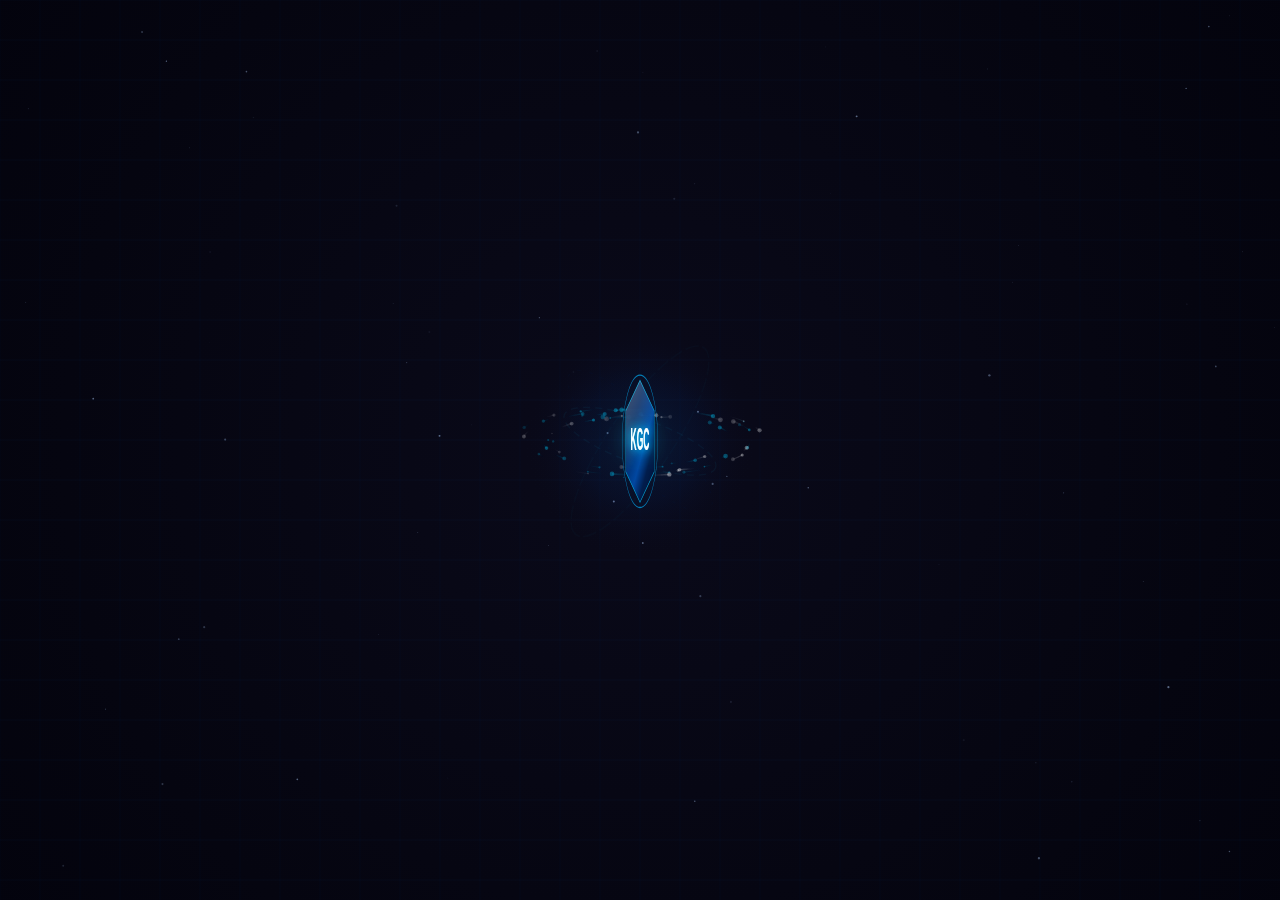
<file: assets/animations/kgc_gaming_logo_animation_v2.html>
<!DOCTYPE html>
<html>
<head>
<style>
  * { margin: 0; padding: 0; box-sizing: border-box; }
  html, body { width: 100%; height: 100%; }
  body { background: transparent; overflow: hidden; }
  canvas { display: block; width: 100%; height: 100%; }
</style>
</head>
<body>
<canvas id="c"></canvas>
<script>
const canvas = document.getElementById('c');
const ctx = canvas.getContext('2d');

function resize() {
  canvas.width = window.innerWidth;
  canvas.height = window.innerHeight;
}

resize();
window.addEventListener('resize', resize);

const W = () => canvas.width, H = () => canvas.height;
let t = 0;
const START = performance.now();
const DURATION = 7000;

function lerp(a, b, t) { return a + (b - a) * t; }
function easeOut(t) { return 1 - Math.pow(1 - t, 3); }
function easeInOut(t) { return t < 0.5 ? 2*t*t : 1-Math.pow(-2*t+2,2)/2; }
function clamp(v, a, b) { return Math.max(a, Math.min(b, v)); }

const particles = [];
for (let i = 0; i < 60; i++) {
  const angle = Math.random() * Math.PI * 2;
  const r = 95 + Math.random() * 55;
  particles.push({
    angle,
    r,
    speed: (0.4 + Math.random() * 0.6) * (Math.random() > 0.5 ? 1 : -1),
    size: 1 + Math.random() * 2.5,
    alpha: 0.3 + Math.random() * 0.7,
    trail: [],
    color: Math.random() > 0.4 ? '#00cfff' : '#ffffff',
    orbitOffset: Math.random() * Math.PI * 2
  });
}

const rings = [
  { r: 92, width: 1.5, speed: 0.3, dash: [8, 6], phase: 0, color: '#00cfff', alpha: 0.5 },
  { r: 112, width: 1, speed: -0.2, dash: [4, 10], phase: 1, color: '#0077ff', alpha: 0.35 },
  { r: 130, width: 2, speed: 0.15, dash: [16, 4], phase: 2, color: '#00cfff', alpha: 0.2 },
];

const bgStars = [];
for (let i = 0; i < 90; i++) {
  bgStars.push({ x: Math.random()*W(), y: Math.random()*H(), r: Math.random()*1.2, a: Math.random() });
}

function drawFrame(now) {
  const width = W();
  const height = H();
  const elapsed = now - START;
  const prog = clamp(elapsed / DURATION, 0, 1);
  t = prog;

  ctx.clearRect(0, 0, width, height);

  const bg = ctx.createRadialGradient(width/2, height/2, 0, width/2, height/2, Math.max(width, height) * 0.9);
  bg.addColorStop(0, '#0a0a1a');
  bg.addColorStop(0.5, '#050510');
  bg.addColorStop(1, '#000008');
  ctx.fillStyle = bg;
  ctx.fillRect(0, 0, width, height);

  const starAlpha = easeOut(clamp(prog * 3, 0, 1));
  bgStars.forEach(s => {
    ctx.beginPath();
    ctx.arc(s.x, s.y, s.r, 0, Math.PI*2);
    ctx.fillStyle = `rgba(180,210,255,${s.a * starAlpha * 0.6})`;
    ctx.fill();
  });

  if (prog > 0.05) {
    const gridA = easeOut(clamp((prog - 0.05) * 4, 0, 1)) * 0.08;
    ctx.save();
    ctx.strokeStyle = `rgba(0, 160, 255, ${gridA})`;
    ctx.lineWidth = 0.5;
    for (let gx = 0; gx < width; gx += 40) {
      ctx.beginPath(); ctx.moveTo(gx, 0); ctx.lineTo(gx, height); ctx.stroke();
    }
    for (let gy = 0; gy < height; gy += 40) {
      ctx.beginPath(); ctx.moveTo(0, gy); ctx.lineTo(width, gy); ctx.stroke();
    }
    ctx.restore();
  }

  let zoom = 1;
  if (prog < 0.7) zoom = lerp(0.85, 1.05, easeInOut(prog / 0.7));
  else zoom = lerp(1.05, 1.0, easeInOut((prog - 0.7) / 0.3));

  ctx.save();
  ctx.translate(width/2, height/2);
  ctx.scale(zoom, zoom);
  ctx.translate(-width/2, -height/2);

  const cx = width/2, cy = height/2 - 10;

  const spinPhase = clamp(prog / 0.28, 0, 1);
  const spinProgress = easeInOut(spinPhase);
  let scaleX = 1;
  if (spinPhase < 1) {
    const angle = spinProgress * Math.PI * 2.5;
    scaleX = Math.cos(angle);
  }

  const glowA = easeOut(clamp(prog * 2, 0, 1));
  const glowR = ctx.createRadialGradient(cx, cy, 0, cx, cy, 140);
  glowR.addColorStop(0, `rgba(0, 140, 255, ${0.18 * glowA})`);
  glowR.addColorStop(0.5, `rgba(0, 80, 200, ${0.1 * glowA})`);
  glowR.addColorStop(1, 'rgba(0,0,0,0)');
  ctx.fillStyle = glowR;
  ctx.beginPath();
  ctx.arc(cx, cy, 140, 0, Math.PI*2);
  ctx.fill();

  const ringA = easeOut(clamp((prog - 0.15) * 3, 0, 1));
  if (ringA > 0) {
    rings.forEach(ring => {
      ctx.save();
      ctx.translate(cx, cy);
      ctx.rotate(elapsed * 0.001 * ring.speed + ring.phase);
      ctx.beginPath();
      ctx.ellipse(0, 0, ring.r, ring.r * 0.28, 0, 0, Math.PI*2);
      ctx.strokeStyle = ring.color;
      ctx.globalAlpha = ring.alpha * ringA;
      ctx.lineWidth = ring.width;
      ctx.setLineDash(ring.dash);
      ctx.stroke();
      ctx.setLineDash([]);
      ctx.restore();
    });
    ctx.globalAlpha = 1;
  }

  const partA = easeOut(clamp((prog - 0.1) * 2.5, 0, 1));
  if (partA > 0) {
    particles.forEach(p => {
      p.angle += p.speed * 0.012;
      const px = cx + Math.cos(p.angle) * p.r;
      const py = cy + Math.sin(p.angle) * p.r * 0.28;
      p.trail.push({ x: px, y: py });
      if (p.trail.length > 18) p.trail.shift();

      for (let i = 0; i < p.trail.length - 1; i++) {
        const ta = (i / p.trail.length) * p.alpha * partA * 0.6;
        ctx.beginPath();
        ctx.moveTo(p.trail[i].x, p.trail[i].y);
        ctx.lineTo(p.trail[i+1].x, p.trail[i+1].y);
        ctx.strokeStyle = p.color;
        ctx.globalAlpha = ta;
        ctx.lineWidth = p.size * 0.6;
        ctx.stroke();
      }
      ctx.beginPath();
      ctx.arc(px, py, p.size * 0.8, 0, Math.PI*2);
      ctx.fillStyle = p.color;
      ctx.globalAlpha = p.alpha * partA;
      ctx.fill();
    });
    ctx.globalAlpha = 1;
  }

  const emblA = easeOut(clamp(prog * 4, 0, 1));
  const emblR = 70;

  ctx.save();
  ctx.translate(cx, cy);
  ctx.scale(scaleX, 1);

  const lightX = scaleX * emblR * 0.4;

  ctx.beginPath();
  ctx.arc(0, 0, emblR + 6, 0, Math.PI*2);
  ctx.strokeStyle = `rgba(0, 180, 255, ${0.7 * emblA})`;
  ctx.lineWidth = 1.5;
  ctx.stroke();

  ctx.beginPath();
  for (let i = 0; i < 6; i++) {
    const a = (i * Math.PI/3) - Math.PI/6;
    const hx = Math.cos(a) * emblR, hy = Math.sin(a) * emblR;
    i === 0 ? ctx.moveTo(hx, hy) : ctx.lineTo(hx, hy);
  }
  ctx.closePath();

  const hexGrad = ctx.createLinearGradient(-emblR + lightX, -emblR, emblR + lightX, emblR);
  hexGrad.addColorStop(0, `rgba(0, 20, 60, ${0.95 * emblA})`);
  hexGrad.addColorStop(0.3, `rgba(0, 40, 100, ${0.95 * emblA})`);
  hexGrad.addColorStop(0.5 + scaleX * 0.2, `rgba(0, 80, 180, ${0.9 * emblA})`);
  hexGrad.addColorStop(0.7, `rgba(0, 30, 80, ${0.95 * emblA})`);
  hexGrad.addColorStop(1, `rgba(0, 10, 40, ${0.95 * emblA})`);
  ctx.fillStyle = hexGrad;
  ctx.fill();
  ctx.strokeStyle = `rgba(0, 200, 255, ${0.8 * emblA})`;
  ctx.lineWidth = 1.5;
  ctx.stroke();

  if (emblA > 0.3) {
    ctx.save();
    ctx.clip();
    const glossGrad = ctx.createLinearGradient(lightX - 30, -emblR, lightX + 10, 0);
    glossGrad.addColorStop(0, `rgba(255,255,255,${0.25 * emblA})`);
    glossGrad.addColorStop(1, 'rgba(255,255,255,0)');
    ctx.fillStyle = glossGrad;
    ctx.fillRect(-emblR, -emblR, emblR*2, emblR*2);
    ctx.restore();
  }

  if (emblA > 0.05 && Math.abs(scaleX) > 0.05) {
    ctx.save();
    ctx.scale(1 / (scaleX || 0.001) * scaleX, 1);
    ctx.font = 'bold 36px Arial Black, Arial, sans-serif';
    ctx.textAlign = 'center';
    ctx.textBaseline = 'middle';
    ctx.shadowColor = '#00cfff';
    ctx.shadowBlur = 20;
    ctx.fillStyle = `rgba(200, 240, 255, ${emblA})`;
    ctx.fillText('KGC', 0, 0);
    ctx.shadowBlur = 8;
    ctx.fillStyle = `rgba(255, 255, 255, ${emblA})`;
    ctx.fillText('KGC', 0, 0);
    ctx.shadowBlur = 0;
    ctx.restore();
  }

  ctx.restore();

  if (prog > 0.3) {
    const lineA = easeOut(clamp((prog - 0.3) * 4, 0, 1));
    const lineW = lerp(0, 220, easeOut(clamp((prog - 0.3) * 5, 0, 1)));
    ctx.save();
    ctx.globalAlpha = lineA * 0.8;
    const lineGrad = ctx.createLinearGradient(cx - lineW, cy + 85, cx + lineW, cy + 85);
    lineGrad.addColorStop(0, 'rgba(0,180,255,0)');
    lineGrad.addColorStop(0.5, '#00cfff');
    lineGrad.addColorStop(1, 'rgba(0,180,255,0)');
    ctx.strokeStyle = lineGrad;
    ctx.lineWidth = 1;
    ctx.beginPath();
    ctx.moveTo(cx - lineW, cy + 85);
    ctx.lineTo(cx + lineW, cy + 85);
    ctx.stroke();
    ctx.restore();
  }

  if (prog > 0.45) {
    const textA = easeOut(clamp((prog - 0.45) * 3.5, 0, 1));
    ctx.save();
    ctx.globalAlpha = textA;

    ctx.font = '700 22px "Arial Narrow", Arial, sans-serif';
    ctx.textAlign = 'center';
    ctx.textBaseline = 'middle';
    ctx.shadowColor = '#0088ff';
    ctx.shadowBlur = 18;
    ctx.fillStyle = '#aaddff';
    ctx.fillText('KUET GAMING CLUB', cx, cy + 105);
    ctx.shadowBlur = 6;
    ctx.fillStyle = '#ddf2ff';
    ctx.fillText('KUET GAMING CLUB', cx, cy + 105);
    ctx.shadowBlur = 0;

    const dotSpacing = 135;
    [[cx - dotSpacing, cy + 105], [cx + dotSpacing, cy + 105]].forEach(([dx, dy]) => {
      ctx.beginPath();
      ctx.arc(dx, dy, 2, 0, Math.PI*2);
      ctx.fillStyle = '#00cfff';
      ctx.shadowColor = '#00cfff';
      ctx.shadowBlur = 8;
      ctx.fill();
      ctx.shadowBlur = 0;
    });

    ctx.font = '400 10.5px Arial, sans-serif';
    ctx.fillStyle = `rgba(100, 180, 255, ${textA * 0.85})`;
    ctx.shadowColor = '#0066cc';
    ctx.shadowBlur = 6;
    ctx.fillText('Khulna University of Engineering & Technology', cx, cy + 130);
    ctx.shadowBlur = 0;

    ctx.restore();
  }

  ctx.restore();
  requestAnimationFrame(drawFrame);
}

requestAnimationFrame(drawFrame);
</script>
</body>
</html>
</file>
